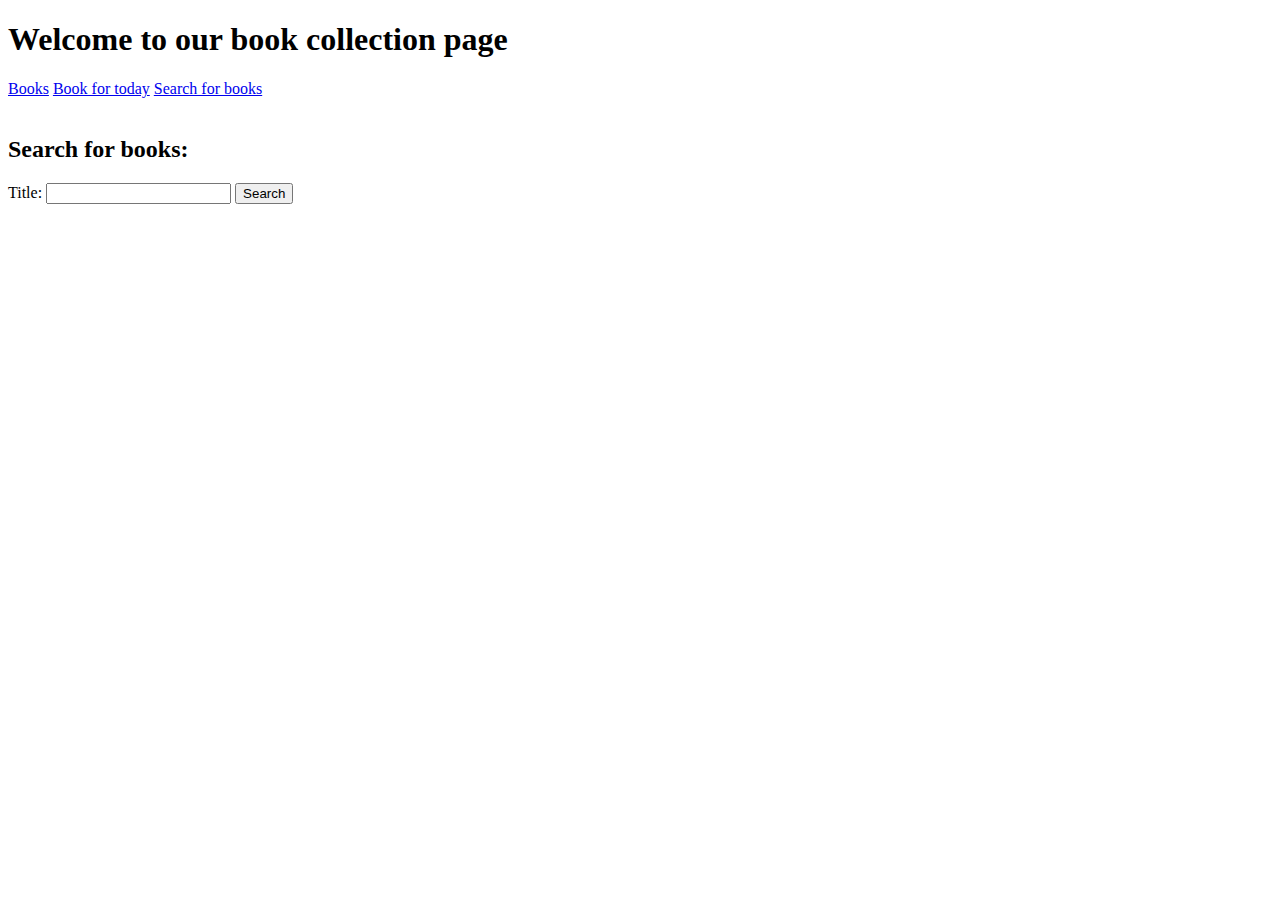
<file: Ex6/src/main/resources/templates/index.html>
<!DOCTYPE html>
<html lang="en">
<head>
  <meta charset="UTF-8">
  <title>Library</title>
  <link th:href="@{/css/style.css}" rel="stylesheet"/>
</head>
<body>
<h1 class="center">Welcome to our book collection page</h1>
<div class="nav">
  <a href="/books">Books</a>
  <a href="/book-for-today">Book for today</a>
  <a href="/search">Search for books</a>
</div>
<br>
<h2>Search for books:</h2>
<form action="/search" method="GET">
  <label for="title">Title:</label>
  <input type="text" id="title" name="title">
  <button type="submit">Search</button>
</form>
</body>
</html>
</file>
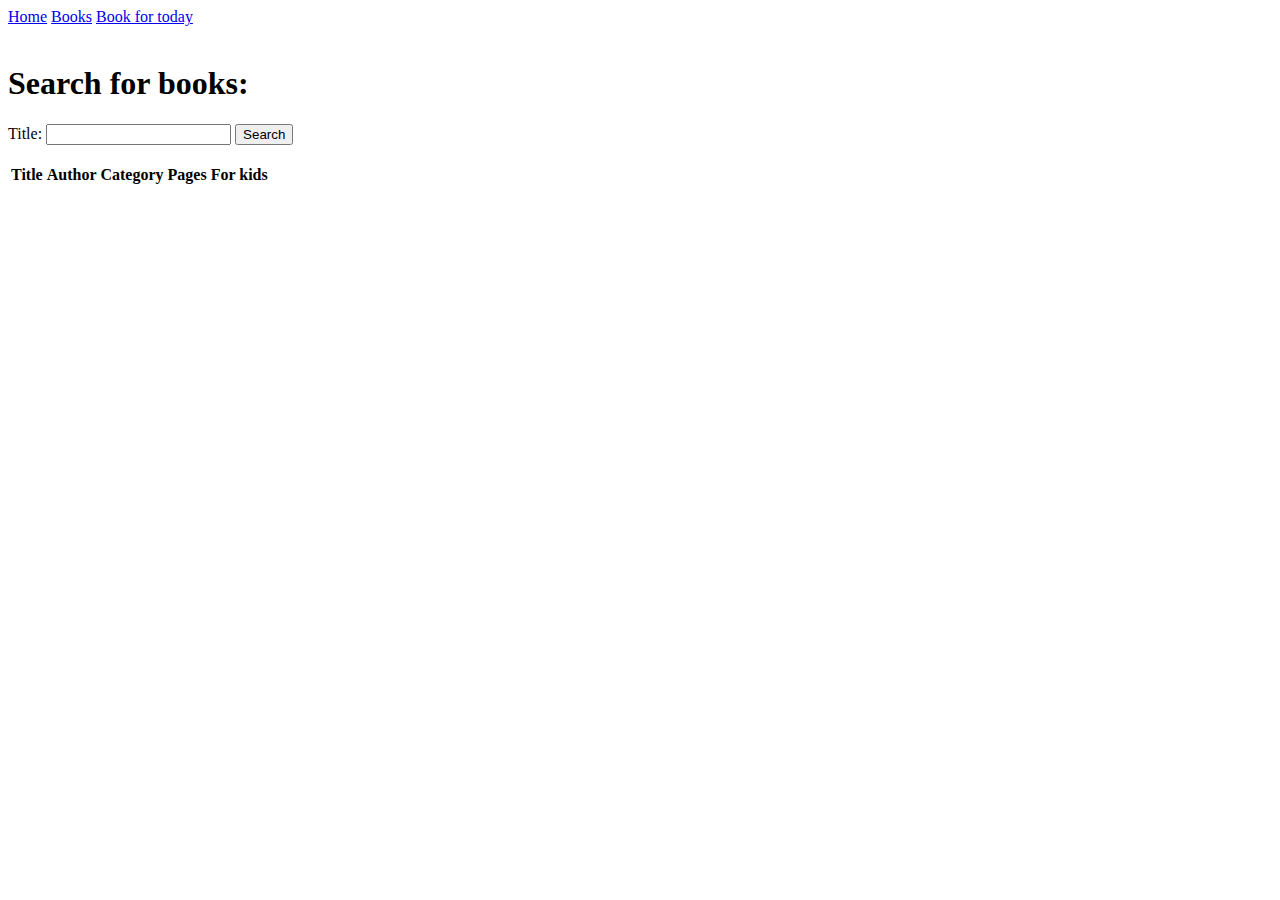
<file: Ex6/src/main/resources/templates/book-search.html>
<!DOCTYPE html>
<html lang="en">
<head>
  <meta charset="UTF-8">
  <title>Search for books</title>
  <link th:href="@{/css/style.css}" rel="stylesheet"/>
</head>
<body>
<div class="nav">
  <a href="/">Home</a>
  <a href="/books">Books</a>
  <a href="/book-for-today">Book for today</a>
</div>
<br>
<h1>Search for books:</h1>
<form action="/search" method="GET">
  <label for="title">Title:</label>
  <input type="text" id="title" name="title">
  <button type="submit">Search</button>
</form>
<br>
<table>
  <tr>
    <th>Title</th>
    <th>Author</th>
    <th>Category</th>
    <th>Pages</th>
    <th>For kids</th>
  </tr>
  <tbody>
  <tr th:each="book : ${matchingBooks}">
    <td th:text="${book.title}"></td>
    <td th:text="${book.author}"></td>
    <td th:text="${book.category}"></td>
    <td th:text="${book.pages}"></td>
    <td th:text="${book.forKids}"></td>
  </tr>
  </tbody>
</table>
</body>
</html>
</file>
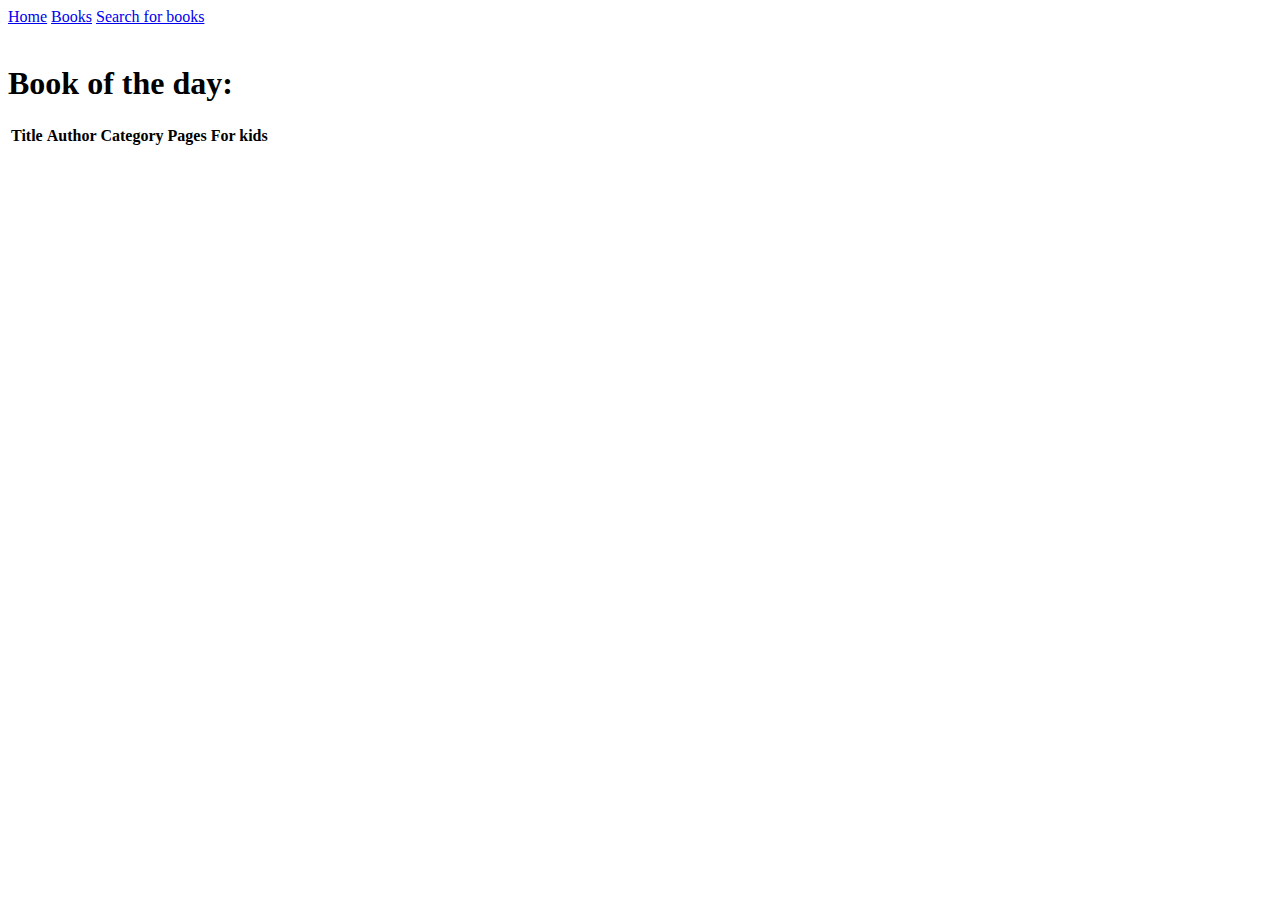
<file: Ex6/src/main/resources/templates/book.html>
<!DOCTYPE html>
<html lang="en">
<head>
  <meta charset="UTF-8">
  <title>Book of the day</title>
  <link th:href="@{/css/style.css}" rel="stylesheet"/>
</head>
<body>
<div class="nav">
  <a href="/">Home</a>
  <a href="/books">Books</a>
  <a href="/search">Search for books</a>
</div>
<br>
<h1>Book of the day:</h1>
<table>
  <tr>
    <th>Title</th>
    <th>Author</th>
    <th>Category</th>
    <th>Pages</th>
    <th>For kids</th>
  </tr>
  <tbody>
  <tr>
    <td th:text="${book.title}"></td>
    <td th:text="${book.author}"></td>
    <td th:text="${book.category}"></td>
    <td th:text="${book.pages}"></td>
    <td th:text="${book.forKids}"></td>
  </tr>
  </tbody>
</table>

</body>
</html>
</file>
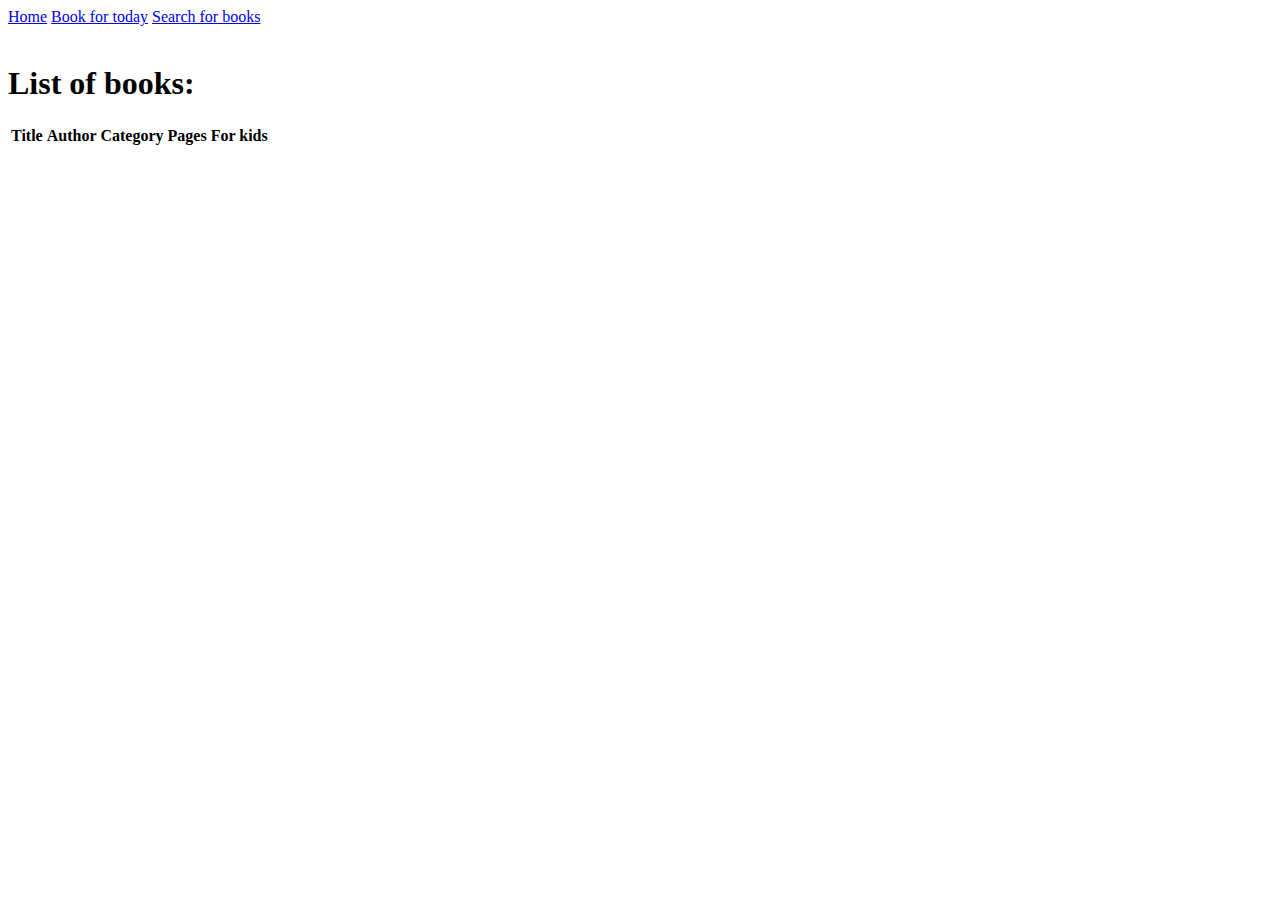
<file: Ex6/src/main/resources/templates/books.html>
<!DOCTYPE html>
<html lang="en">
<head>
    <meta charset="UTF-8">
    <title>List of books</title>
    <link th:href="@{/css/style.css}" rel="stylesheet"/>
</head>
<body>
<div class="nav">
    <a href="/">Home</a>
    <a href="/book-for-today">Book for today</a>
    <a href="/search">Search for books</a>
</div>
<br>
<h1>List of books:</h1>
<table>
    <tr>
        <th>Title</th>
        <th>Author</th>
        <th>Category</th>
        <th>Pages</th>
        <th>For kids</th>
    </tr>
    <tbody>
    <tr th:each="book : ${books}">
        <td th:text="${book.title}"></td>
        <td th:text="${book.author}"></td>
        <td th:text="${book.category}"></td>
        <td th:text="${book.pages}"></td>
        <td th:text="${book.forKids}"></td>
    </tr>
    </tbody>
</table>
</body>
</html>
</file>
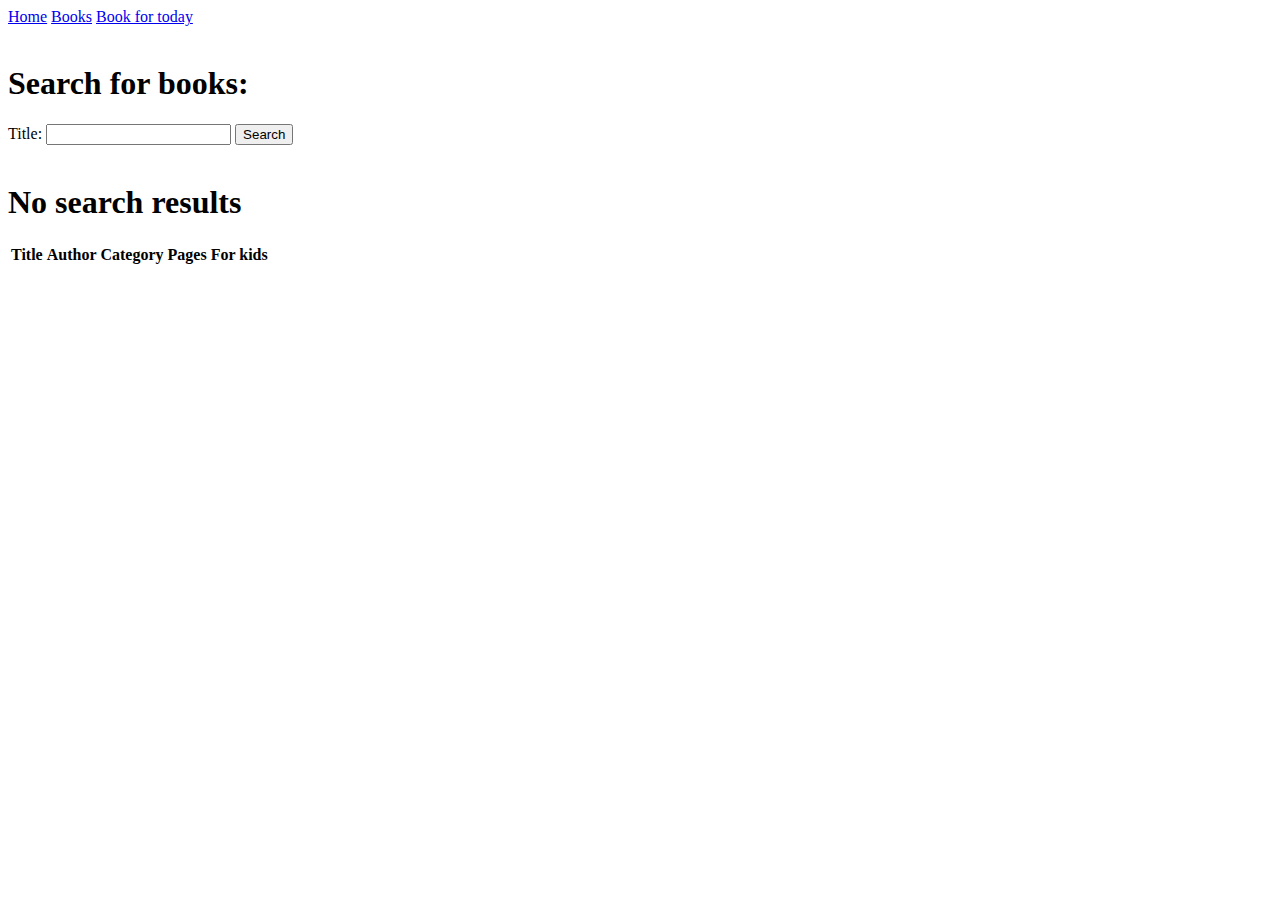
<file: Ex6/src/main/resources/templates/search-no-results.html>
<!DOCTYPE html>
<html lang="en">
<head>
  <meta charset="UTF-8">
  <title>Search for books</title>
  <link th:href="@{/css/style.css}" rel="stylesheet"/>
</head>
<body>
<div class="nav">
  <a href="/">Home</a>
  <a href="/books">Books</a>
  <a href="/book-for-today">Book for today</a>
</div>
<br>
<h1>Search for books:</h1>
<form action="/search" method="GET">
  <label for="title">Title:</label>
  <input type="text" id="title" name="title">
  <button type="submit">Search</button>
</form>
<br>
<table>
  <tr>
    <th>Title</th>
    <th>Author</th>
    <th>Category</th>
    <th>Pages</th>
    <th>For kids</th>
  </tr>
  <tbody>
  <h1 class="center">No search results</h1>
  </tbody>
</table>
</body>
</html>
</file>
